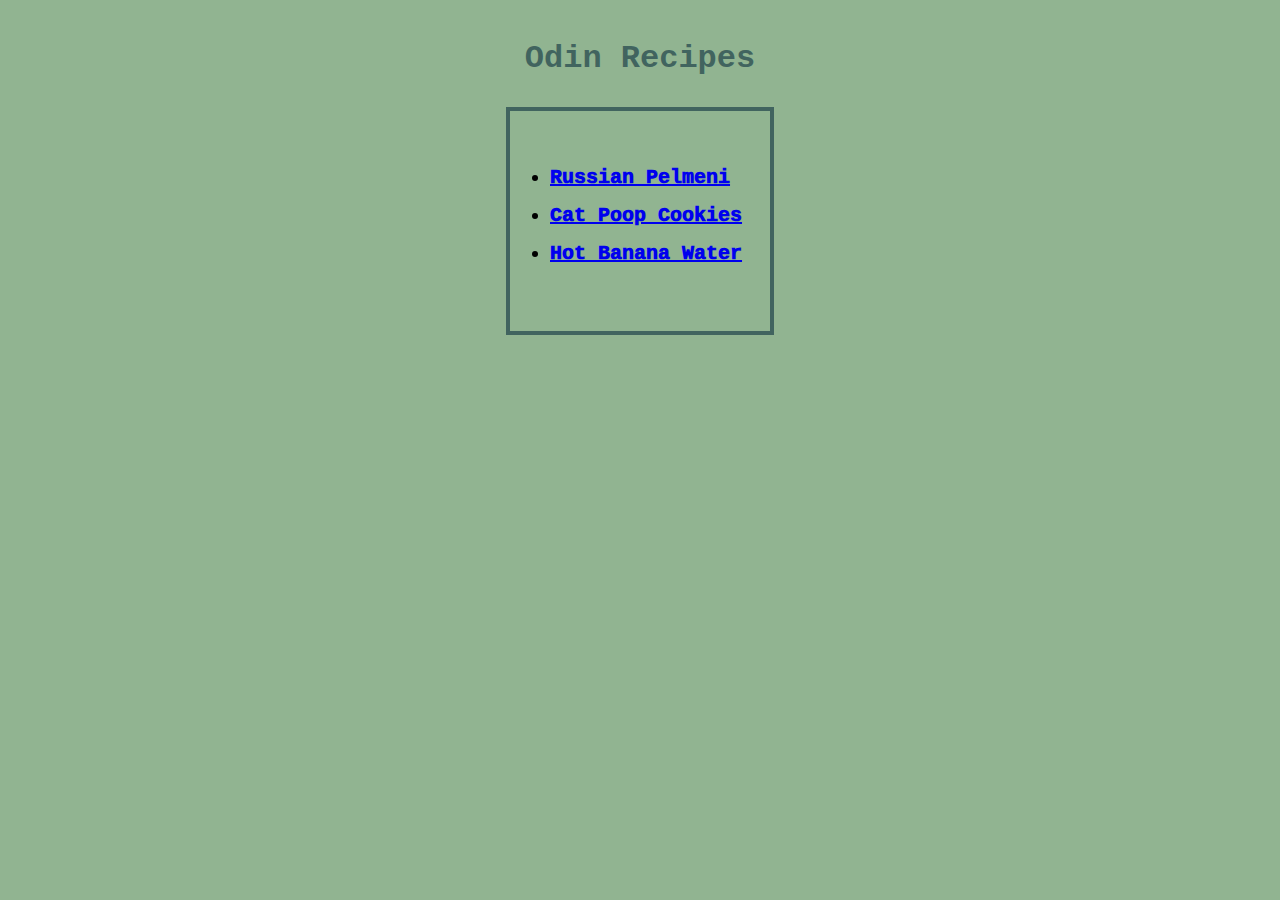
<file: index.html>
<!DOCTYPE html>
<html lang="en">
  <head>
    <meta charset="UTF-8">
    <link rel="stylesheet" href="styles.css">
    <title>Odin Recipes</title>
  </head>
  <body class="main">
    <h1 class="odin">Odin Recipes</h1>
    <ul class="um">
      <li><a href="./recipes/russian_pelmeni.html">Russian Pelmeni</a></li>
      <li><a href="./recipes/cat_poop_cookies.html">Cat Poop Cookies</a></li>
      <li><a href="./recipes/hot_banana_water.html">Hot Banana Water</a></li>
    </ul>
    </body>
</html>
</file>
<file: styles.css>
.main {
  background-color: rgb(145, 180, 145);
}

body {
  font-family: 'Courier New', Courier, monospace;
}

.odin {
  color: rgb(65, 100, 95);
  text-align: center;
  margin-top: 40px;
  margin-bottom: 30px;
}

.um {
  width: 220px;
  height: 180px;
  padding-top: 40px;
  border: 4px solid rgb(65, 100, 95);
  margin: auto;
}

.um li {
  margin-top: 15px;
}

.ph1 {
  color: rgb(226, 209, 133);
}

.ph2 {
  color: rgb(184, 173, 122);
}

p,
li {
  font-size: 20px;
  font-weight: 1000;
}

.pp,
.po,
.pu {
  color: rgb(212, 192, 99);
}

.ch1 {
  color:rgb(177, 89, 30);
}

.ch2 {
  color: rgb(180, 118, 73);
}

.cp,
.cu,
.co {
  color: rgb(202, 94, 22);
}

.bh1 {
  color: rgb(102, 102, 33);
}

.bh2 {
  color: rgb(94, 94, 16);
}

.bp,
.bo,
.bu {
  color: rgb(121, 122, 35);
}

.pelmeni {
  background-color: rgb(199, 133, 48);
}

.poop {
  background-color: rgb(104, 51, 16);
}

.banana {
  background-color: yellow;
}
</file>
